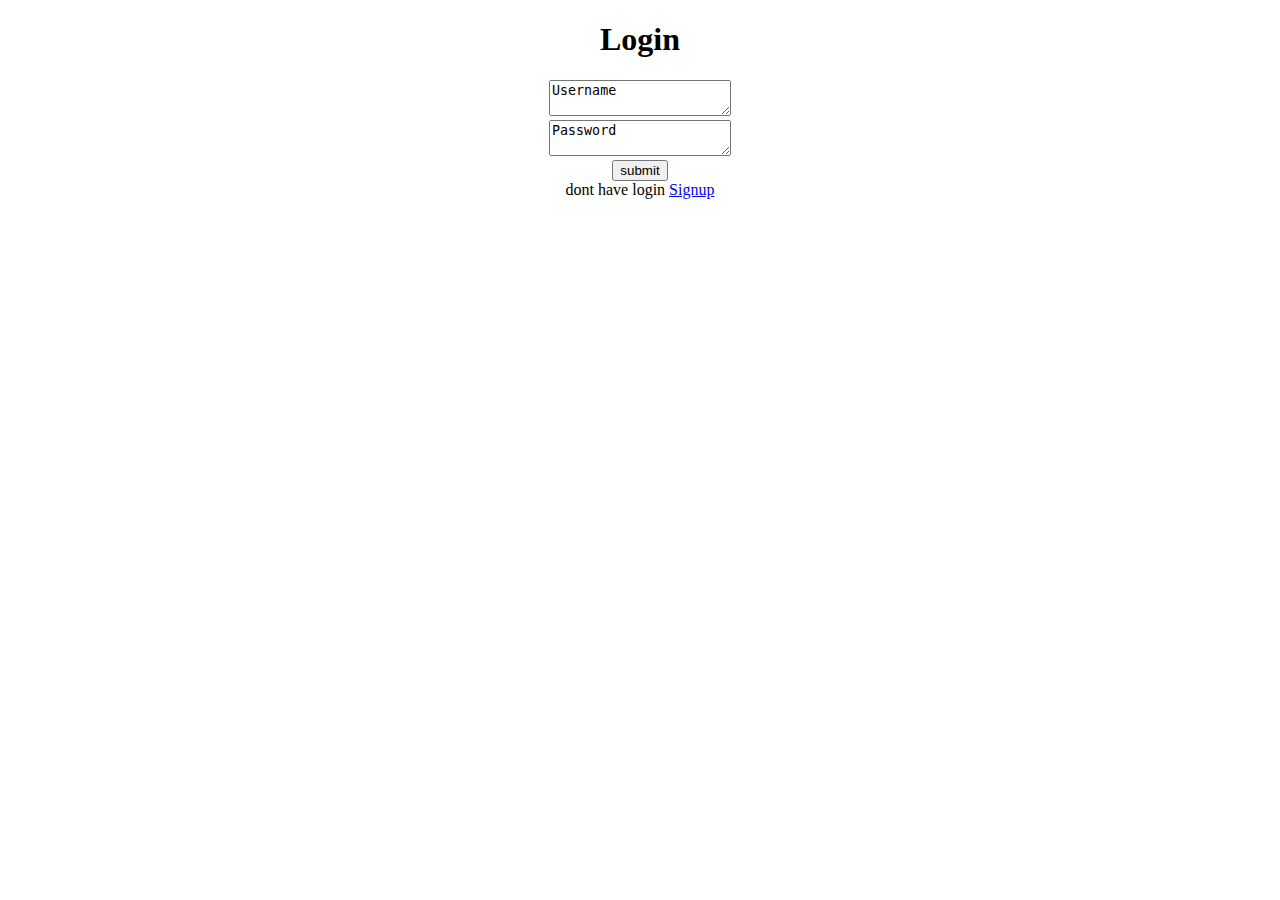
<file: login.html>
<!DOCTYPE html>
<html>
    <head></head>
    <body>
        <center><h1>Login</h1></center>
        <center><textarea>Username</textarea></center>
        <center><textarea>Password</textarea></center>
        <center><button>submit</button></center>
        <center>dont have login <a href="signup.html">Signup</a></center>
    </body>
</html>
</file>
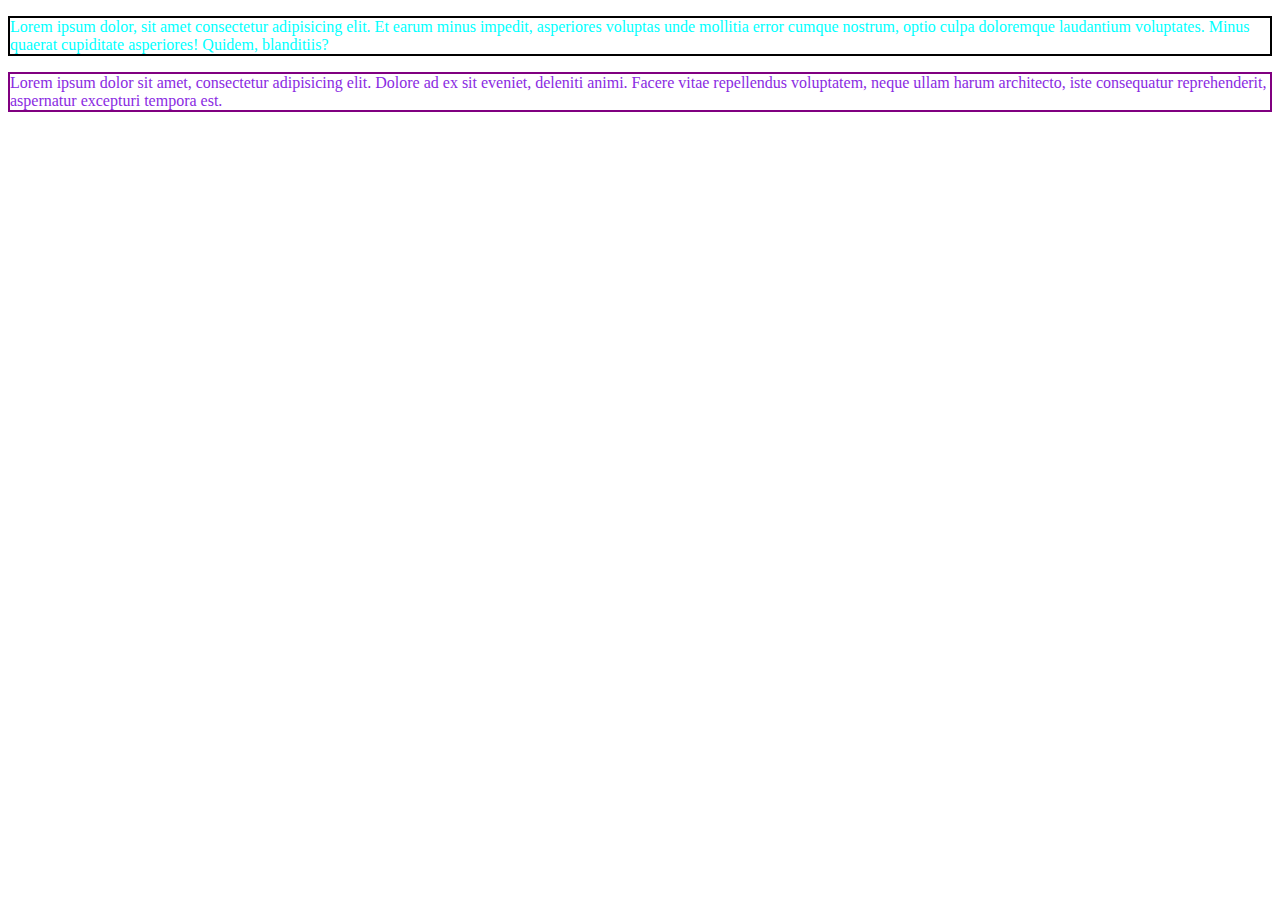
<file: position.html>
<!DOCTYPE html>
<html lang="en">
<head>
    <meta charset="UTF-8">
    <meta name="viewport" content="width=device-width, initial-scale=1.0">
    <title>Document</title>
    <link rel="stylesheet" href="position.css">
</head>
<body>
<p class="me">Lorem ipsum dolor, sit amet consectetur adipisicing elit. Et earum minus impedit, asperiores voluptas unde mollitia error cumque nostrum, optio culpa doloremque laudantium voluptates. Minus quaerat cupiditate asperiores! Quidem, blanditiis?

</p>
<p class="you">Lorem ipsum dolor sit amet, consectetur adipisicing elit. Dolore ad ex sit eveniet, deleniti animi. Facere vitae repellendus voluptatem, neque ullam harum architecto, iste consequatur reprehenderit, aspernatur excepturi tempora est.</p>
    
</body>

</html>
</file>
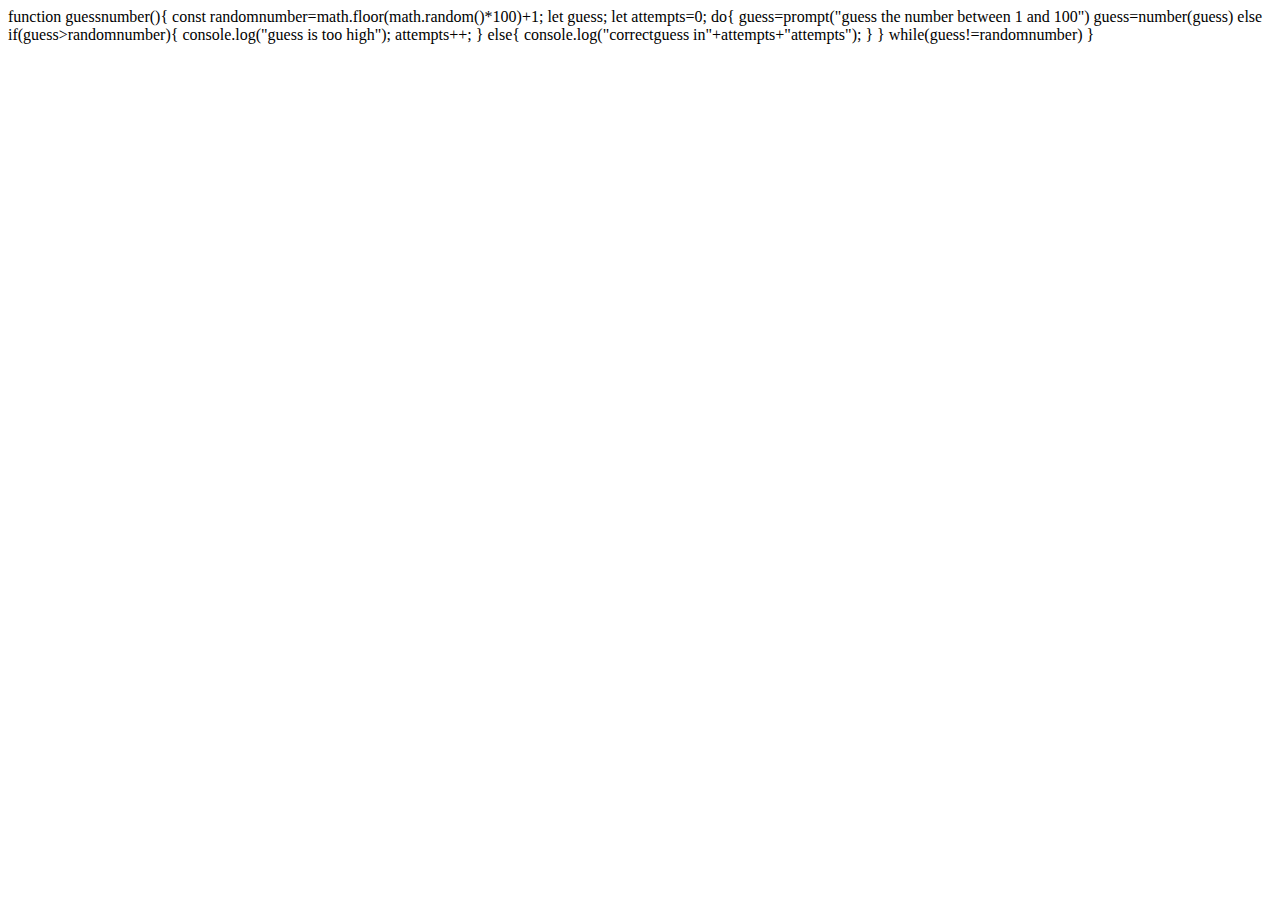
<file: prompt.html>
<!DOCTYPE html>
<html lang="en">
<head>
    <meta charset="UTF-8">
    <meta name="viewport" content="width=device-width, initial-scale=1.0">
    <title>Document</title>
</head>
<body>
    function guessnumber(){
        const randomnumber=math.floor(math.random()*100)+1;
        let guess;
        let attempts=0;
        do{
            guess=prompt("guess the number between 1 and 100")
            guess=number(guess)





            













        else if(guess>randomnumber){
            console.log("guess is too high");
            attempts++;
        }
        else{
            console.log("correctguess in"+attempts+"attempts");
        }
    }
    while(guess!=randomnumber)
}

</body>
</html>
</file>
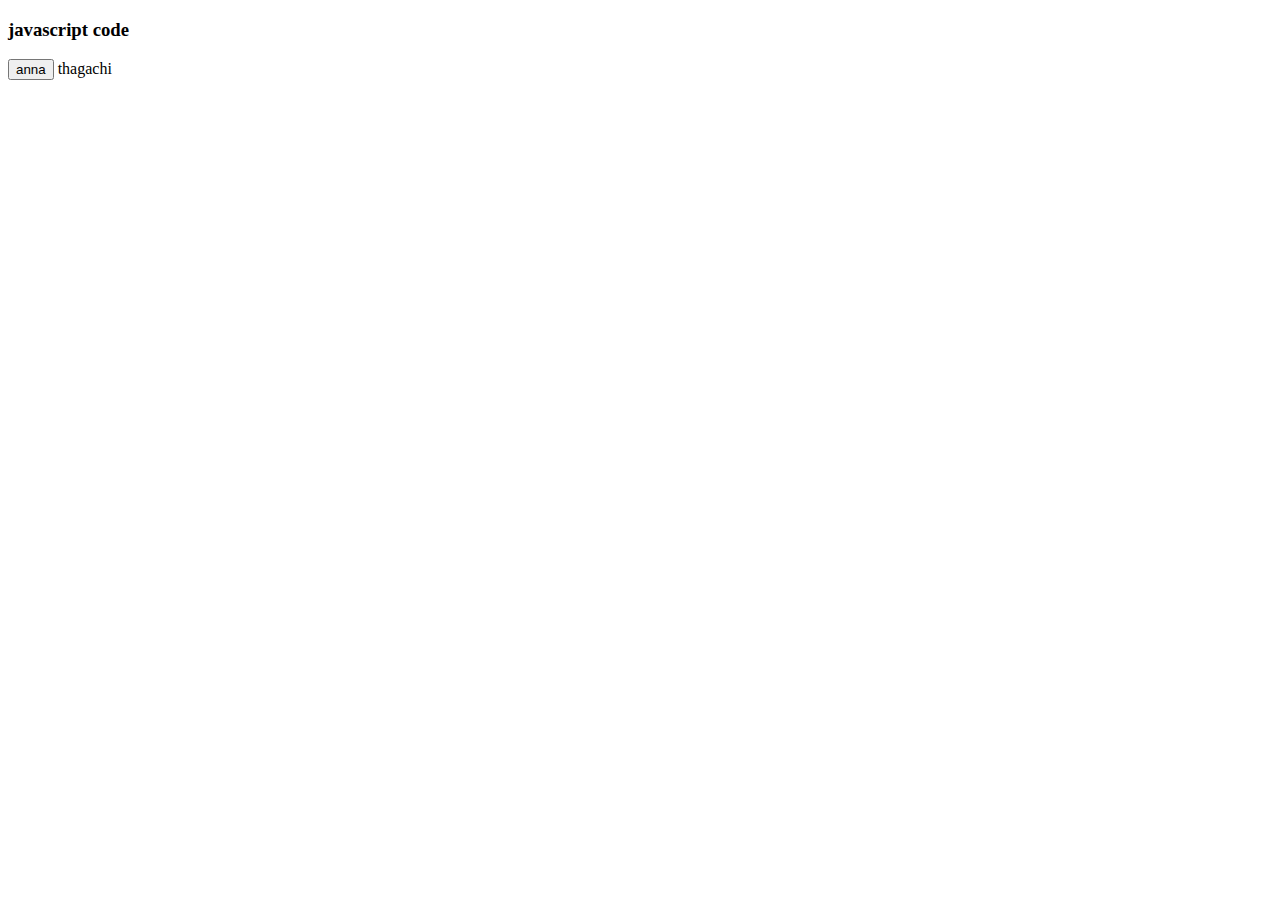
<file: script.html>
<!DOCTYPE html>
<html lang="en">
<head>
    <meta charset="UTF-8">
    <meta name="viewport" content="width=device-width, initial-scale=1.0">
    <title>Document</title>
</head>
<body>
    <h3 id="ex">javascript code</h3>
    <button type="button" onclick="example()">
        anna
    </button>
    </button type="button" onclick="example()">
          thagachi
</button>
<script>
    function example(){
        document.getElementById("ex").innerHTML="hi from internal js"
    }
    </script>
        </body>
</html>
</file>
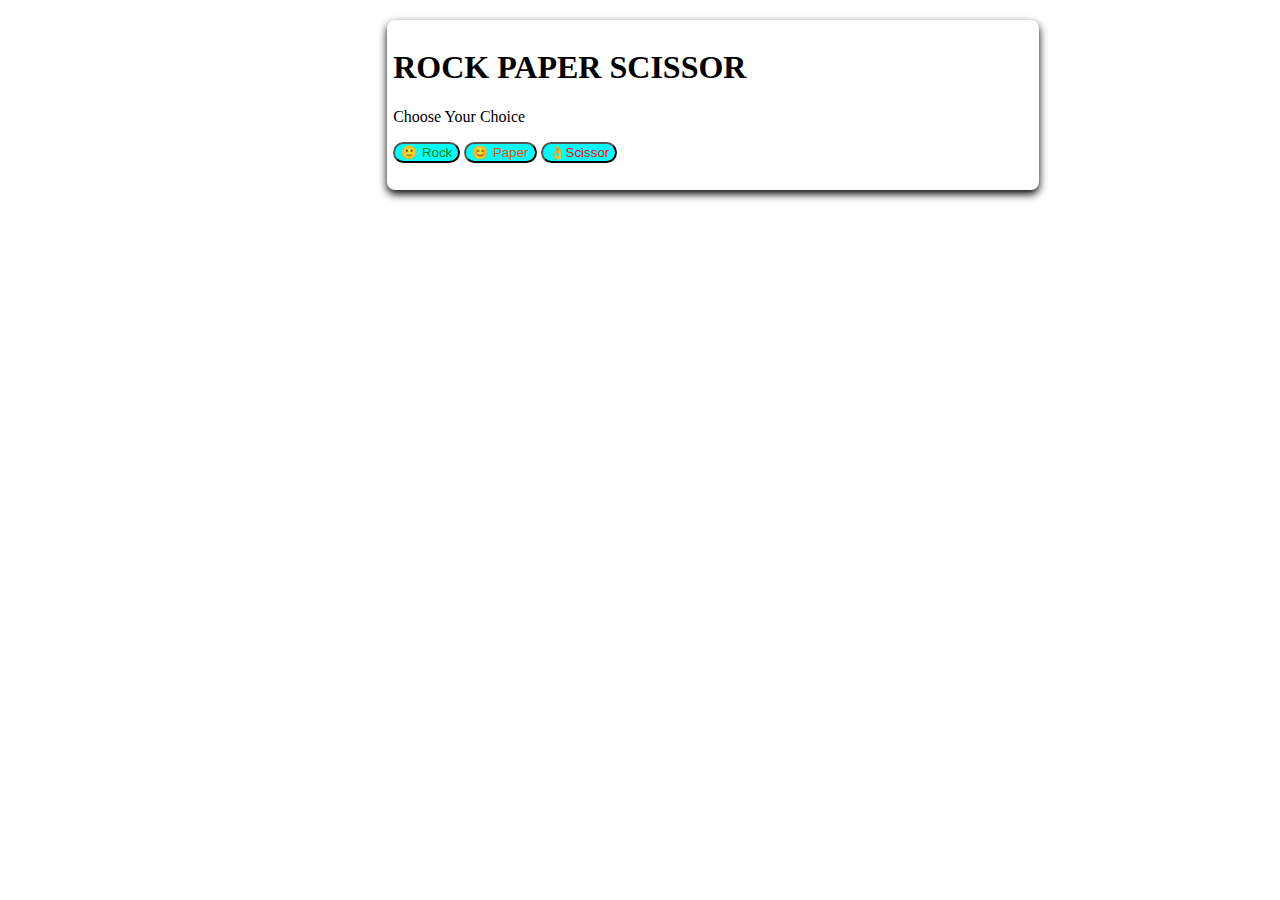
<file: .vscode/rock.html>
<html>
    <head>
        <link rel="stylesheet" href="rock.css">
    </head>
    <body>
        <div class="container">
            <h1>ROCK   PAPER   SCISSOR</h1>
            <p>Choose Your Choice</p>
            <button class="b" onclick="play('Rock')">🙂 Rock</button>
            <button class="bt" onclick="play('Paper')">😊 Paper</button>
            <button class="btn" onclick="play('Scissor')">👌Scissor</button>
            <h3 id="result"></h3>
        </div>
        <script>
            let arr=["Rock","Paper","Scissor"]
            let Computer=arr[Math.floor(Math.random()*arr.length)]
            function play(userChoice){
                let result=(Computer===userChoice)?"Draw":
                ((Computer==="Rock" && userChoice==="Paper")||(Computer==="Paper" && userChoice==="Scissor")||(Computer==="Scissor" && userChoice==="Rock"))?"You Won":"Better Luck Next Time"
                document.getElementById("result").innerText=result
            }
        </script>
    </body>
</html>
</file>
<file: position.css>
.me{
    color: aqua;
    border: 2px solid black;
}
.you{
    color: blueviolet;
    border:2px solid purple;
    position: relative;
    down:30px
    
}
</file>
<file: .vscode/rock.css>
.container{
    margin-top: 20px;
    padding: 8px 6px;
    box-shadow: 0px 4px 8px black;
    border-radius: 8px;
    width: 50vw;
    margin-left:30%;
}
.btn{
    background-color: aqua;
    border-radius: 20px;
    color: red;
}
.bt{
    background-color: aqua;
    border-radius: 20px;
    color:orangered;
}
.b{
    background-color: aqua;
    border-radius: 20px;
    color:green;

}
</file>
